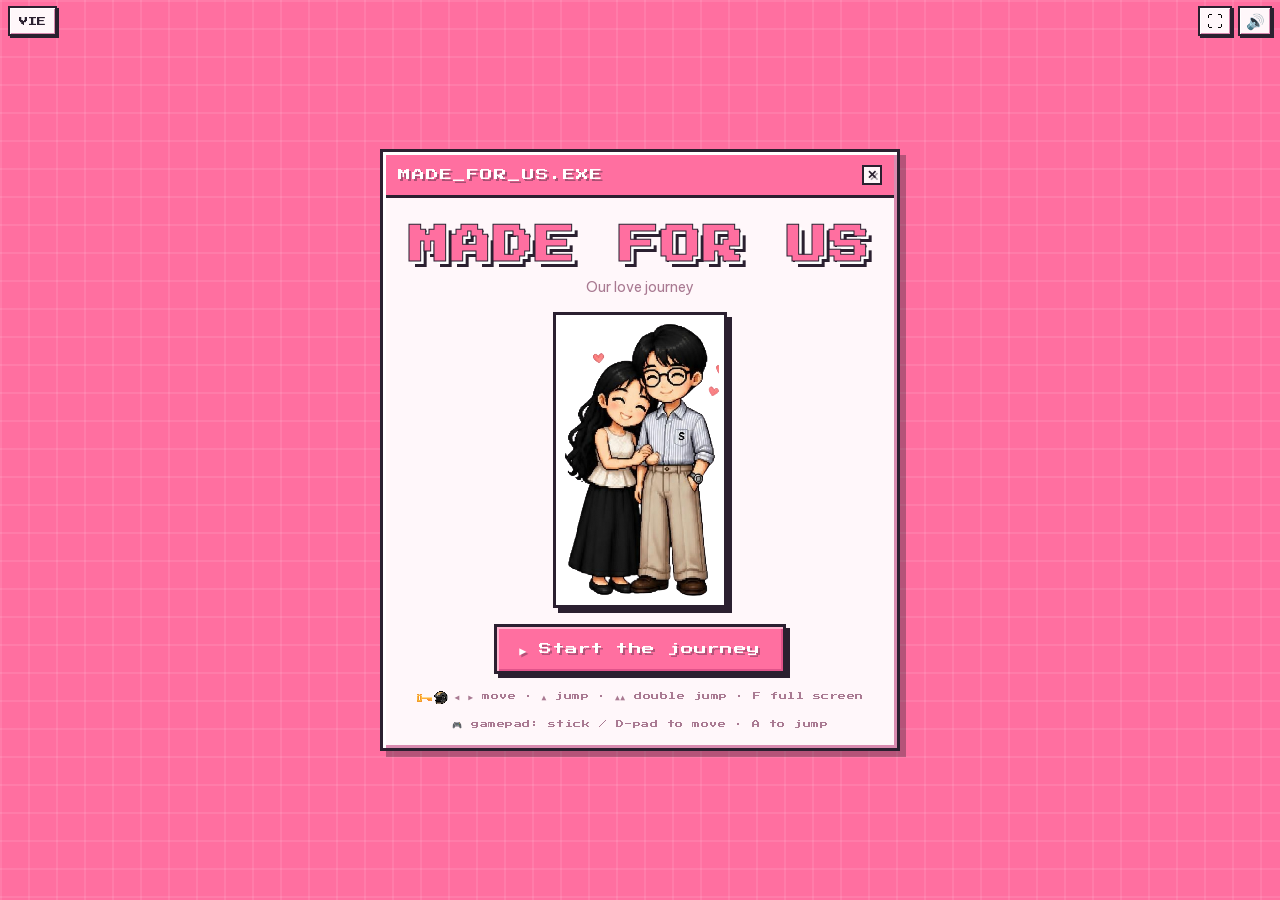
<file: index.html>
<!doctype html>
<html lang="en" translate="no">
<head>
<meta charset="UTF-8">
<!-- game tự có bản tiếng Việt (js/i18n.js): tắt tự dịch của trình duyệt (dịch máy sai nghĩa, vỡ font pixel)
     và tắt chế độ tự làm tối (Chrome/Samsung tự đảo màu làm cửa sổ hồng thành đen) -->
<meta name="google" content="notranslate">
<meta name="color-scheme" content="only light">
<!-- extension Dark Reader (Chrome/Edge/Firefox) cũng hay tự đảo màu trang: khoá lại -->
<meta name="darkreader-lock">
<meta name="viewport" content="width=device-width, initial-scale=1, maximum-scale=1, user-scalable=no, viewport-fit=cover">
<meta name="apple-mobile-web-app-capable" content="yes">
<meta name="mobile-web-app-capable" content="yes">
<meta name="apple-mobile-web-app-status-bar-style" content="black-translucent">
<meta name="apple-mobile-web-app-title" content="Made For Us">
<meta name="theme-color" content="#ff6fa0">
<title>Made For Us</title>
<meta name="description" content="Game pixel-art kỷ niệm cho hai người: đi qua từng cột mốc, mở lá thư và đoạn video của riêng bạn.">

<!-- Ảnh hiện khi gửi link (Zalo, Messenger, Facebook, iMessage…).
     og:image phải là đường dẫn tuyệt đối; đổi tên miền ở đây nếu chuyển chỗ đặt. -->
<meta property="og:type" content="website">
<meta property="og:site_name" content="Made For Us">
<meta property="og:title" content="Made For Us — Our love journey">
<meta property="og:description" content="Game pixel-art kỷ niệm cho hai người: đi qua từng cột mốc, mở lá thư và đoạn video của riêng bạn.">
<meta property="og:url" content="https://klinaluu.github.io/thaobe/">
<meta property="og:image" content="https://klinaluu.github.io/thaobe/assets/preview.png">
<meta property="og:image:type" content="image/png">
<meta property="og:image:width" content="1200">
<meta property="og:image:height" content="630">
<meta property="og:image:alt" content="Cửa sổ pixel MADE FOR US kèm logo trái tim">
<meta name="twitter:card" content="summary_large_image">
<meta name="twitter:title" content="Made For Us — Our love journey">
<meta name="twitter:description" content="Game pixel-art kỷ niệm cho hai người: đi qua từng cột mốc, mở lá thư và đoạn video của riêng bạn.">
<meta name="twitter:image" content="https://klinaluu.github.io/thaobe/assets/preview.png">

<link rel="icon" type="image/svg+xml" href="assets/brand/favicon.svg">
<link rel="icon" type="image/png" sizes="16x16" href="assets/brand/favicon-16.png">
<link rel="icon" type="image/png" sizes="32x32" href="assets/brand/favicon-32.png">
<link rel="icon" type="image/png" sizes="48x48" href="assets/brand/favicon-48.png">
<link rel="apple-touch-icon" sizes="180x180" href="assets/brand/apple-touch-icon-180.png">
<link rel="manifest" href="manifest.webmanifest">
<link rel="stylesheet" href="css/style.css">
</head>
<body class="on-title-screen">
<div id="app">

  <!-- ============ TITLE ============ -->
  <section id="screen-title" class="screen active pink-bg">
    <div class="win title-win">
      <div class="win-bar"><span id="title-window-name">MADE_FOR_US.EXE</span><i class="win-x">✕</i></div>
      <div class="win-body title-card">
        <h1 id="title-heading" class="game-title">MADE FOR US</h1>
        <p id="title-subtitle" class="game-subtitle">Our love journey</p>
        <div id="title-photo-frame" class="title-hero frame">(insert pictures here)</div>
        <button id="btn-start" class="pixel-btn primary" data-i18n="start">▶ Start the journey</button>
        <div class="title-tip kb-only"><img class="tip-icon" src="assets/characters/Item-Key-Helmet-01.png" alt=""><span data-i18n="tipKeyboard">◀ ▶ move · ▲ jump · ▲▲ double jump · F full screen</span></div>
        <div class="title-tip kb-only" data-i18n="tipGamepad">🎮 gamepad: stick / D-pad to move · A to jump</div>
        <div id="title-rotate-tip" class="title-tip tip-plain touch-only">⟳ Hold your device sideways to play</div>
        <button id="title-install-tip" class="title-tip tip-link touch-only" data-i18n="tipInstall">+ Add to Home Screen — play full screen</button>
      </div>
    </div>
  </section>

  <!-- ============ GAME ============ -->
  <section id="screen-level" class="screen">
    <div class="canvas-wrap">
      <canvas id="game-canvas" width="960" height="360"></canvas>
    </div>
    <div class="level-top-ui">
      <header class="hud">
        <div id="hud-hearts" class="hud-hearts"></div>
        <div id="hud-items" class="hud-items"></div>
        <div id="hud-milestone" class="hud-milestone hidden"></div>
        <div id="hud-stats" class="hud-stats"><span id="hud-score">00000</span><span id="hud-time">0:00</span></div>
        <img id="hud-portrait" class="hud-portrait hidden" src="assets/characters/Portrait-Woman-01.png" alt="">
        <img id="hud-bar" class="hud-bar" src="assets/ui/Bar-0.png" alt="">
      </header>
    </div>
    <div id="hud-hint" class="hud-hint hidden"></div>
    <div id="bubble-man" class="speech-bubble hidden"></div>
    <div class="level-bottom-ui">
      <div class="controls-hint"><span class="hint-kb" data-i18n="controlsKeyboard">◀ ▶ move · ▲ jump · ▲▲ double jump · tap to open</span><span class="hint-touch" data-i18n="controlsTouch">hold ◀ ▶ to move · tap ▲ to jump · tap ▲ twice to jump higher</span></div>
      <div class="touch-controls">
        <div class="pad-left">
          <button id="btn-left" class="touch-btn">◀</button>
          <button id="btn-right" class="touch-btn">▶</button>
        </div>
        <div class="pad-right">
          <button id="btn-jump" class="touch-btn jump">▲</button>
        </div>
      </div>
    </div>
  </section>

  <!-- ============ MEET (stars) ============ -->
  <section id="screen-meet" class="screen night">
    <div class="stars-layer"></div>
    <div class="shooting a"></div>
    <div class="shooting b"></div>
    <div class="shooting c"></div>
    <div class="meet-content">
      <img class="meet-couple" src="assets/characters/Couple-Pose-Happy-01.png" alt="">
      <p id="meet-text" class="meet-text"></p>
      <div id="meet-stats" class="meet-stats"></div>
      <button id="btn-meet-continue" class="pixel-btn primary" data-i18n="continue">Continue ▸</button>
    </div>
  </section>

  <!-- ============ UNLOCK ============ -->
  <section id="screen-unlock" class="screen night">
    <div class="stars-layer"></div>
    <div class="unlock-content">
      <div class="padlock">
        <div class="shackle"></div>
        <div class="lock-body"><div class="keyhole"></div></div>
      </div>
      <div class="unlock-title" data-i18n="levelUnlocked">Level Unlocked</div>
      <button id="btn-unlock-continue" class="pixel-btn primary" data-i18n="continue">Continue ▸</button>
    </div>
  </section>

  <!-- ============ ENDING ============ -->
  <section id="screen-ending" class="screen pink-bg">
    <div class="win ending-win">
      <div class="win-bar"><span data-i18n="endingTitle">Completed</span><i class="win-x">✕</i></div>
      <div class="win-body ending-content">
        <img class="ending-couple" src="assets/characters/Scene-Terrace-Bike-Iso-01.png" alt="">
        <div class="ending-row">
          <button id="btn-ending-letter" class="pixel-btn primary" data-i18n="endingLetter">💌 Love letter</button>
          <button id="btn-ending-video" class="pixel-btn primary" data-i18n="endingVideo">🎬 Little movie</button>
        </div>
        <div class="ending-sub" data-i18n="endingSub">— or ride it again —</div>
        <button id="btn-play-again" class="pixel-btn" data-i18n="playAgain">▶ Play again</button>
      </div>
    </div>
  </section>

</div>

<button id="btn-lang" class="sound-btn lang-btn" aria-label="Chuyển sang tiếng Việt">VIE</button>
<button id="btn-fullscreen" class="sound-btn fs-btn" aria-label="Full screen">⛶</button>
<button id="btn-sound" class="sound-btn" aria-label="Sound on">🔊</button>

<!-- nhắc xoay ngang khi cầm điện thoại / máy tính bảng dọc (trừ màn mở đầu) -->
<div id="rotate-overlay">
  <div class="win small">
    <div class="win-bar dark"><span>ROTATE_DEVICE</span><i class="win-x">✕</i></div>
    <div class="win-body">
      <div class="rotate-icon">⟳</div>
      <div id="rotate-title" class="box-title">Please rotate to landscape</div>
      <div id="rotate-text" class="box-text">This journey is best enjoyed sideways.</div>
    </div>
  </div>
</div>

<!-- ============ MODALS (cửa sổ retro) ============ -->
<div id="modal-gameover" class="modal hidden">
  <div class="win small">
    <div class="win-bar danger"><span>GAME_OVER</span><i class="win-x">✕</i></div>
    <div class="win-body">
      <div class="box-title" data-i18n="gameOverTitle">Out of hearts!</div>
      <div class="box-text" data-i18n="gameOverText">The gifts you found are safe. Try that stretch again.</div>
      <button id="btn-retry" class="pixel-btn primary" data-i18n="tryAgain">↻ Try again</button>
    </div>
  </div>
</div>

<div id="modal-system" class="modal hidden">
  <div class="win system">
    <div class="win-bar dark"><span>⚠ SYSTEM MESSAGE</span><i class="win-x">✕</i></div>
    <div class="win-body">
      <div id="system-text" class="system-text"></div>
      <div id="system-reply" class="system-reply"></div>
      <div class="system-buttons">
        <button id="btn-sys-maybe" class="pixel-btn" data-i18n="sysMaybe">Maybe</button>
        <button id="btn-sys-yes" class="pixel-btn primary" data-i18n="sysYes">Definitely!</button>
        <button id="btn-sys-stop" class="pixel-btn" data-i18n="sysStop">Stop!</button>
      </div>
    </div>
  </div>
</div>

<div id="modal-envelope" class="modal hidden">
  <div class="win envelope-win">
    <div class="win-bar"><span>INCOMING_MAIL</span><i class="win-x">✕</i></div>
    <div class="win-body">
      <div class="envelope">
        <div class="envelope-flap"></div>
        <div class="envelope-stamp" data-i18n="stampConfidential">CONFIDENTIAL</div>
        <div id="envelope-label" class="envelope-label"></div>
      </div>
      <button id="btn-open-letter" class="pixel-btn primary" data-i18n="readLetter">Read ➜</button>
    </div>
  </div>
</div>

<div id="modal-letter" class="modal hidden">
  <div class="win letter-win">
    <div class="win-bar"><span id="letter-window-name">Your love letter</span><button id="letter-close" class="win-x btn hidden">✕</button></div>
    <div class="win-body letter-body">
      <img class="letter-scene" src="assets/characters/Scene-Terrace-Sitting-Iso-01.png" alt="">
      <pre id="letter-text" class="letter-text"></pre>
      <button id="btn-watch-video" class="pixel-btn primary" data-i18n="continueJourney">Continue the journey ▸</button>
    </div>
  </div>
</div>

<div id="modal-video" class="modal hidden">
  <div class="win video-win">
    <div class="win-bar dark"><span>LITTLE_MOVIE.MP4</span><i class="win-x">✕</i></div>
    <div class="win-body video-body">
      <video id="video-player" controls playsinline preload="metadata"></video>
      <div id="video-missing" class="box-text hidden">Wait for your video 🎬</div>
      <button id="btn-video-done" class="pixel-btn primary" data-i18n="continue">Continue ▸</button>
    </div>
  </div>
</div>

<script type="module" src="js/main.js"></script>
</body>
</html>
</file>
<file: css/style.css>
@charset "UTF-8";
/* Font đóng gói cục bộ trong assets/fonts/ (không dùng @import Google Fonts nữa):
   - Chạy được offline (bản zip mở qua file://, không có mạng)
   - Không bị "nhảy font": mỗi family/weight có 2 file (latin + vietnamese), thay vì
     trước đây Google Fonts chỉ tải file vietnamese khi trình duyệt gặp ký tự có dấu —
     main.js gọi document.fonts.load() cho Waterfall lúc mở game để cả 2 file kịp tải
     xong (cùng server, cùng lúc) trước khi khách mở lá thư. */
@font-face {
  font-family: "Be Vietnam Pro";
  font-style: normal;
  font-weight: 400;
  font-display: swap;
  src: url("../assets/fonts/bevietnampro-400-latin.woff2") format("woff2");
  unicode-range: U+0000-00FF, U+0131, U+0152-0153, U+02BB-02BC, U+02C6, U+02DA, U+02DC, U+2000-206F, U+20AC, U+2122, U+2191, U+2193, U+2212, U+2215, U+FEFF, U+FFFD;
}
@font-face {
  font-family: "Be Vietnam Pro";
  font-style: normal;
  font-weight: 400;
  font-display: swap;
  src: url("../assets/fonts/bevietnampro-400-vietnamese.woff2") format("woff2");
  unicode-range: U+0102-0103, U+0110-0111, U+0128-0129, U+0168-0169, U+01A0-01A1, U+01AF-01B0, U+0300-0301, U+0303-0304, U+0308-0309, U+0323, U+0329, U+1EA0-1EF9, U+20AB;
}
@font-face {
  font-family: "Be Vietnam Pro";
  font-style: normal;
  font-weight: 500;
  font-display: swap;
  src: url("../assets/fonts/bevietnampro-500-latin.woff2") format("woff2");
  unicode-range: U+0000-00FF, U+0131, U+0152-0153, U+02BB-02BC, U+02C6, U+02DA, U+02DC, U+2000-206F, U+20AC, U+2122, U+2191, U+2193, U+2212, U+2215, U+FEFF, U+FFFD;
}
@font-face {
  font-family: "Be Vietnam Pro";
  font-style: normal;
  font-weight: 500;
  font-display: swap;
  src: url("../assets/fonts/bevietnampro-500-vietnamese.woff2") format("woff2");
  unicode-range: U+0102-0103, U+0110-0111, U+0128-0129, U+0168-0169, U+01A0-01A1, U+01AF-01B0, U+0300-0301, U+0303-0304, U+0308-0309, U+0323, U+0329, U+1EA0-1EF9, U+20AB;
}
@font-face {
  font-family: "Be Vietnam Pro";
  font-style: normal;
  font-weight: 600;
  font-display: swap;
  src: url("../assets/fonts/bevietnampro-600-latin.woff2") format("woff2");
  unicode-range: U+0000-00FF, U+0131, U+0152-0153, U+02BB-02BC, U+02C6, U+02DA, U+02DC, U+2000-206F, U+20AC, U+2122, U+2191, U+2193, U+2212, U+2215, U+FEFF, U+FFFD;
}
@font-face {
  font-family: "Be Vietnam Pro";
  font-style: normal;
  font-weight: 600;
  font-display: swap;
  src: url("../assets/fonts/bevietnampro-600-vietnamese.woff2") format("woff2");
  unicode-range: U+0102-0103, U+0110-0111, U+0128-0129, U+0168-0169, U+01A0-01A1, U+01AF-01B0, U+0300-0301, U+0303-0304, U+0308-0309, U+0323, U+0329, U+1EA0-1EF9, U+20AB;
}
@font-face {
  font-family: "Be Vietnam Pro";
  font-style: normal;
  font-weight: 700;
  font-display: swap;
  src: url("../assets/fonts/bevietnampro-700-latin.woff2") format("woff2");
  unicode-range: U+0000-00FF, U+0131, U+0152-0153, U+02BB-02BC, U+02C6, U+02DA, U+02DC, U+2000-206F, U+20AC, U+2122, U+2191, U+2193, U+2212, U+2215, U+FEFF, U+FFFD;
}
@font-face {
  font-family: "Be Vietnam Pro";
  font-style: normal;
  font-weight: 700;
  font-display: swap;
  src: url("../assets/fonts/bevietnampro-700-vietnamese.woff2") format("woff2");
  unicode-range: U+0102-0103, U+0110-0111, U+0128-0129, U+0168-0169, U+01A0-01A1, U+01AF-01B0, U+0300-0301, U+0303-0304, U+0308-0309, U+0323, U+0329, U+1EA0-1EF9, U+20AB;
}
@font-face {
  font-family: "Be Vietnam Pro";
  font-style: normal;
  font-weight: 800;
  font-display: swap;
  src: url("../assets/fonts/bevietnampro-800-latin.woff2") format("woff2");
  unicode-range: U+0000-00FF, U+0131, U+0152-0153, U+02BB-02BC, U+02C6, U+02DA, U+02DC, U+2000-206F, U+20AC, U+2122, U+2191, U+2193, U+2212, U+2215, U+FEFF, U+FFFD;
}
@font-face {
  font-family: "Be Vietnam Pro";
  font-style: normal;
  font-weight: 800;
  font-display: swap;
  src: url("../assets/fonts/bevietnampro-800-vietnamese.woff2") format("woff2");
  unicode-range: U+0102-0103, U+0110-0111, U+0128-0129, U+0168-0169, U+01A0-01A1, U+01AF-01B0, U+0300-0301, U+0303-0304, U+0308-0309, U+0323, U+0329, U+1EA0-1EF9, U+20AB;
}
@font-face {
  /* chỉ dùng cho chữ ASCII (giao diện game) nên chỉ cần subset latin */
  font-family: "Press Start 2P";
  font-style: normal;
  font-weight: 400;
  font-display: swap;
  src: url("../assets/fonts/pressstart2p-400-latin.woff2") format("woff2");
  unicode-range: U+0000-00FF, U+0131, U+0152-0153, U+02BB-02BC, U+02C6, U+02DA, U+02DC, U+2000-206F, U+20AC, U+2122, U+2191, U+2193, U+2212, U+2215, U+FEFF, U+FFFD;
}
/* VT323: font pixel CÓ dấu tiếng Việt, thay Press Start 2P ở bản tiếng Việt (html[lang="vi"])
   và ở câu có dấu do khách viết (.vn-text). size-adjust phóng cho chữ hoa cao bằng Press Start 2P
   (VT323 0.56em, Press Start 2P 0.875em) nên mọi font-size cũ trong file giữ nguyên được. */
@font-face {
  font-family: "VT323 Title";
  font-style: normal;
  font-weight: 400;
  font-display: swap;
  size-adjust: 160%;
  src: url("../assets/fonts/vt323-400-latin.woff2") format("woff2");
  unicode-range: U+0000-00FF, U+0131, U+0152-0153, U+02BB-02BC, U+02C6, U+02DA, U+02DC, U+2000-206F, U+20AC, U+2122, U+2191, U+2193, U+2212, U+2215, U+FEFF, U+FFFD;
}
@font-face {
  font-family: "VT323 Title";
  font-style: normal;
  font-weight: 400;
  font-display: swap;
  size-adjust: 160%;
  src: url("../assets/fonts/vt323-400-vietnamese.woff2") format("woff2");
  unicode-range: U+0102-0103, U+0110-0111, U+0128-0129, U+0168-0169, U+01A0-01A1, U+01AF-01B0, U+0300-0301, U+0303-0304, U+0308-0309, U+0323, U+0329, U+1EA0-1EF9, U+20AB;
}
@font-face {
  font-family: "Waterfall";
  font-style: normal;
  font-weight: 400;
  font-display: swap;
  src: url("../assets/fonts/waterfall-400-latin.woff2") format("woff2");
  unicode-range: U+0000-00FF, U+0131, U+0152-0153, U+02BB-02BC, U+02C6, U+02DA, U+02DC, U+2000-206F, U+20AC, U+2122, U+2191, U+2193, U+2212, U+2215, U+FEFF, U+FFFD;
}
@font-face {
  font-family: "Waterfall";
  font-style: normal;
  font-weight: 400;
  font-display: swap;
  src: url("../assets/fonts/waterfall-400-vietnamese.woff2") format("woff2");
  unicode-range: U+0102-0103, U+0110-0111, U+0128-0129, U+0168-0169, U+01A0-01A1, U+01AF-01B0, U+0300-0301, U+0303-0304, U+0308-0309, U+0323, U+0329, U+1EA0-1EF9, U+20AB;
}

/* ============================================================
   MADE FOR US — hệ UI "cửa sổ retro" (theo mẫu UI-CoupleData-Panel):
   viền đen 3px, bevel sáng/tối, thanh tiêu đề pixel, nút vuông có bóng cứng.
   ============================================================ */
:root {
  --bg: #fff3f6;
  --ink: #2b2030;
  --ink-soft: #6b3f52;
  --ink-dim: #a97a92;
  --paper: #fff7fa;
  --paper-2: #ffe4ee;
  --bevel-hi: #ffffff;
  --bevel-lo: #d98bb0;
  --accent: #ff6fa0;
  --accent-deep: #e0538a;
  --gold: #f2c94c;
  --good: #45b57c;
  --bad: #e8615f;
  --night1: #1b1638;
  --night2: #4a2b5e;
  /* Press Start 2P không có chữ có dấu tiếng Việt → bản tiếng Việt đổi --font-title sang VT323.
     --font-brand: chữ thương hiệu / tên cửa sổ kiểu file (MADE_FOR_US.EXE…) giữ Press Start 2P ở cả
     hai bản; nếu chữ đó có dấu thì main.js gắn .vn-text để cả câu chuyển sang VT323. */
  --font-vn: "VT323 Title", "Be Vietnam Pro", monospace;
  --font-title: "Press Start 2P", "Be Vietnam Pro", monospace;
  --font-brand: "Press Start 2P", "VT323 Title", monospace;
  --font-body: "Be Vietnam Pro", -apple-system, BlinkMacSystemFont, sans-serif;
  /* game chỉ thiết kế giao diện sáng: không cho Chrome / Samsung Internet tự đảo màu tối */
  color-scheme: only light;
}
html[lang="vi"] { --font-title: var(--font-vn); }
/* Máy để giao diện tối: vẫn giữ nguyên bảng màu sáng. Khai báo rõ nhánh dark để các trình
   duyệt tự làm tối (Samsung Internet, Opera…) thấy trang đã tự lo chế độ tối và không đảo màu. */
@media (prefers-color-scheme: dark) {
  :root { color-scheme: only light; }
  html, body { background: var(--bg); color: var(--ink-soft); }
}

* { box-sizing: border-box; }
html, body {
  margin: 0;
  padding: 0;
  width: 100%;
  height: 100%;
  background: var(--bg);
  color: var(--ink-soft);
  font-family: var(--font-body);
  overflow: hidden;
  overscroll-behavior: none;
  -webkit-user-select: none;
  user-select: none;
  -webkit-touch-callout: none;
  -webkit-tap-highlight-color: transparent;
}
#screen-level { touch-action: none; }
.letter-text { -webkit-user-select: text; user-select: text; }
.hint-touch, .touch-only { display: none; }
img { image-rendering: pixelated; image-rendering: crisp-edges; }
button { font-family: var(--font-body); cursor: pointer; }
.hidden { display: none !important; }

#app { position: relative; width: 100%; height: 100%; }
.screen {
  display: none;
  position: relative;
  width: 100%;
  height: 100%;
  flex-direction: column;
  align-items: center;
  justify-content: center;
  overflow-y: auto;
}
.screen.active { display: flex; }

/* ---------------- CỬA SỔ RETRO ---------------- */
.win {
  position: relative;
  width: 100%;
  max-width: 460px;
  background: var(--paper);
  border: 3px solid var(--ink);
  box-shadow:
    inset 3px 3px 0 var(--bevel-hi),
    inset -3px -3px 0 var(--bevel-lo),
    6px 6px 0 rgba(43, 32, 48, 0.35);
  animation: pop-in 0.22s ease-out;
}
@keyframes pop-in { from { transform: scale(0.85); opacity: 0; } to { transform: scale(1); opacity: 1; } }
.win-bar {
  display: flex;
  align-items: center;
  justify-content: space-between;
  gap: 8px;
  margin: 3px 3px 0;
  padding: 8px 10px;
  background: var(--accent);
  color: #fff;
  font-family: var(--font-brand);
  font-size: 10px;
  letter-spacing: 1px;
  border-bottom: 3px solid var(--ink);
  text-shadow: 2px 2px 0 rgba(43, 32, 48, 0.4);
}
.win-bar.dark { background: #3b2a5a; }
.win-bar.danger { background: var(--bad); }
.win-x {
  font-style: normal;
  width: 20px;
  height: 20px;
  display: inline-flex;
  align-items: center;
  justify-content: center;
  background: var(--paper);
  color: var(--ink);
  border: 2px solid var(--ink);
  font-family: var(--font-body);
  font-weight: 800;
  font-size: 12px;
  flex: 0 0 auto;
}
.win-x.btn { cursor: pointer; padding: 0; }
.win-x.btn:active { transform: translate(1px, 1px); }
.win-body { padding: 20px 22px 22px; text-align: center; }
.win.small { max-width: 340px; }

/* ---------------- NÚT ---------------- */
.pixel-btn {
  font-family: var(--font-title);
  font-size: 11px;
  letter-spacing: 0.5px;
  line-height: 1.4;
  padding: 12px 18px;
  background: var(--paper);
  color: var(--ink);
  border: 3px solid var(--ink);
  border-radius: 0;
  box-shadow: inset 2px 2px 0 var(--bevel-hi), inset -2px -2px 0 var(--bevel-lo), 4px 4px 0 var(--ink);
  transition: transform 0.06s ease, box-shadow 0.06s ease;
}
.pixel-btn:active { transform: translate(3px, 3px); box-shadow: inset 2px 2px 0 var(--bevel-hi), inset -2px -2px 0 var(--bevel-lo), 1px 1px 0 var(--ink); }
.pixel-btn.primary { background: var(--accent); color: #fff; text-shadow: 2px 2px 0 rgba(43,32,48,0.35); box-shadow: inset 2px 2px 0 #ffb6cf, inset -2px -2px 0 var(--accent-deep), 4px 4px 0 var(--ink); }
.pixel-btn.primary:active { box-shadow: inset 2px 2px 0 #ffb6cf, inset -2px -2px 0 var(--accent-deep), 1px 1px 0 var(--ink); }
.pixel-btn:disabled { opacity: 0.6; cursor: wait; }

/* ---------------- TITLE / ENDING ---------------- */
#screen-title, #screen-ending { padding: 20px; overflow-y: auto; }
.tip-icon { height: 18px; vertical-align: middle; margin-right: 6px; }
.title-win, .ending-win { max-width: 420px; }
.title-card { padding: 22px 22px 18px; }
.game-title {
  font-family: var(--font-brand);
  font-size: clamp(22px, 5.6vw, 34px);
  color: var(--accent);
  text-shadow: 3px 3px 0 #fff, 6px 6px 0 var(--ink);
  -webkit-text-stroke: 1px var(--ink);
  margin: 6px 0 12px;
  letter-spacing: 2px;
}
.game-subtitle { color: var(--ink-dim); margin: 0 0 16px; font-size: 14px; }
.title-hero { width: 170px; filter: drop-shadow(4px 4px 0 rgba(43,32,48,0.25)); margin-bottom: 18px; }
.title-tip.tip-plain { font-family: var(--font-body); font-size: 12px; letter-spacing: 0; }
.title-tip { margin-top: 14px; font-family: var(--font-title); font-size: 8px; color: var(--ink-dim); letter-spacing: 0.5px; }

.ending-win { max-width: 480px; }
.ending-content { padding: 18px 22px 22px; }
.ending-couple { display: block; width: min(300px, 70vw); margin: 0 auto 10px; filter: drop-shadow(4px 4px 0 rgba(43,32,48,0.25)); }
.ending-sub { color: var(--ink-dim); font-size: 12px; margin: 12px 0 8px; }
.ending-row { display: flex; gap: 10px; flex-wrap: wrap; justify-content: center; }

/* ---------------- GAME (full màn hình) ---------------- */
#screen-level { background: #000; overflow: hidden; }
.canvas-wrap { position: absolute; inset: 0; }
#game-canvas { width: 100%; height: 100%; display: block; object-fit: cover; image-rendering: pixelated; background: #000; }

.level-top-ui { position: absolute; top: 0; left: 0; right: 0; z-index: 5; }
.hud {
  display: flex;
  align-items: center;
  gap: 14px;
  padding: 7px 12px;
  padding-top: max(7px, env(safe-area-inset-top));
  /* nằm ngang trên iPhone: tai thỏ nằm bên trái → đẩy tim vào trong */
  padding-left: max(12px, env(safe-area-inset-left));
  padding-right: max(92px, calc(env(safe-area-inset-right) + 92px));
  background: rgba(255, 247, 250, 0.9);
  border-bottom: 3px solid var(--ink);
  box-shadow: inset 0 -3px 0 var(--bevel-lo), inset 0 3px 0 var(--bevel-hi);
}
.hud-hearts { display: flex; gap: 3px; flex: 0 0 auto; }
.hud-hearts img { width: 28px; height: 22px; }
.hud-items { display: flex; gap: 6px; flex: 1; justify-content: center; }
.hud-slot {
  width: 34px;
  height: 34px;
  background: var(--paper-2);
  border: 2px solid var(--ink);
  box-shadow: inset 2px 2px 0 rgba(43,32,48,0.15);
  display: flex;
  align-items: center;
  justify-content: center;
  opacity: 0.55;
  filter: grayscale(1);
  transition: transform 0.25s ease, opacity 0.25s ease, filter 0.25s ease;
}
.hud-slot img { width: 24px; height: 24px; object-fit: contain; }
.hud-slot .lip { width: 8px; height: 22px; background: linear-gradient(180deg, #e0538a 0 45%, #3a2a3d 45%); }
.hud-slot.got { opacity: 1; filter: none; background: #fff; box-shadow: inset 2px 2px 0 var(--bevel-hi), inset -2px -2px 0 var(--bevel-lo), 0 0 0 2px var(--accent); transform: scale(1.1); }
.hud-milestone { flex: 1; text-align: center; font-family: var(--font-body); font-weight: 600; font-size: 12px; color: var(--ink); white-space: nowrap; overflow: hidden; text-overflow: ellipsis; letter-spacing: 0.5px; }
.hud-milestone b { color: var(--accent-deep); margin-right: 10px; font-family: var(--font-title); font-size: 9px; }
.hud-portrait { width: 34px; height: 31px; border: 2px solid var(--ink); background: #cfd8e3; flex: 0 0 auto; object-fit: cover; }
.hud-bar { height: 22px; width: auto; flex: 0 0 auto; }

.hud-hint {
  position: absolute;
  left: 50%;
  top: 72px;
  transform: translateX(-50%);
  z-index: 6;
  background: var(--ink);
  color: #fff;
  font-family: var(--font-title);
  font-size: 9px;
  padding: 10px 14px;
  border: 3px solid #fff;
  box-shadow: 4px 4px 0 rgba(43,32,48,0.4);
  white-space: nowrap;
  animation: pop-in 0.2s ease-out;
}

.speech-bubble {
  position: absolute;
  left: 50%;
  top: 42%;
  transform: translate(-50%, -100%);
  z-index: 6;
  background: #fff;
  color: var(--ink);
  border: 3px solid var(--ink);
  box-shadow: 4px 4px 0 rgba(43,32,48,0.3);
  padding: 10px 14px;
  font-family: var(--font-title);
  font-size: 10px;
  white-space: nowrap;
  animation: pop 0.25s ease-out;
}
.speech-bubble::after {
  content: "";
  position: absolute;
  left: 28%;
  bottom: -14px;
  border: 7px solid transparent;
  border-top-color: var(--ink);
}
@keyframes pop { from { transform: translate(-50%, -100%) scale(0.6); opacity: 0; } to { transform: translate(-50%, -100%) scale(1); opacity: 1; } }

.level-bottom-ui {
  position: absolute;
  left: 0;
  right: 0;
  bottom: 0;
  z-index: 5;
  display: flex;
  flex-direction: column;
  align-items: center;
  padding-bottom: env(safe-area-inset-bottom);
}
.controls-hint {
  text-align: center;
  color: #fff;
  font-family: var(--font-title);
  font-size: 8px;
  padding: 6px 10px;
  background: rgba(43, 32, 48, 0.6);
  border: 2px solid rgba(255,255,255,0.35);
  margin-bottom: 8px;
}
/* bố cục tay cầm quen thuộc của game điện thoại: ◀ ▶ bên TRÁI (ngón cái trái), ▲ nhảy bên PHẢI */
.touch-controls {
  display: flex;
  flex-direction: row;
  justify-content: space-between;
  align-items: flex-end;
  width: 100%;
  padding: 0 max(16px, env(safe-area-inset-left)) max(14px, env(safe-area-inset-bottom)) max(16px, env(safe-area-inset-right));
}
.pad-left, .pad-right { display: flex; gap: 12px; }
.controls-hint { position: absolute; bottom: 88px; left: 50%; transform: translateX(-50%); margin: 0; white-space: nowrap; }
.touch-btn {
  width: 52px;
  height: 52px;
  /* bán trong suốt: vẫn thấy nhân vật và cảnh phía sau nút */
  background: rgba(255, 247, 250, 0.45);
  border: 3px solid rgba(43, 32, 48, 0.55);
  box-shadow: 2px 2px 0 rgba(43, 32, 48, 0.22);
  color: rgba(43, 32, 48, 0.75);
  font-size: 20px;
  touch-action: manipulation;
  user-select: none;
}
.touch-btn:active { background: var(--accent); color: #fff; border-color: var(--ink); transform: translate(2px, 2px); box-shadow: 1px 1px 0 rgba(43,32,48,0.45); }
.touch-btn.jump { width: 68px; height: 68px; font-size: 24px; background: rgba(255, 143, 184, 0.5); color: rgba(255, 255, 255, 0.95); }
.touch-btn.jump:active { background: var(--accent-deep); }

/* ---------------- BẦU TRỜI SAO (gặp nhau, mở khoá, nền title) ---------------- */
.screen.night {
  background: linear-gradient(180deg, var(--night1) 0%, var(--night2) 100%);
  color: #fff;
  overflow: hidden;
}
.stars-layer {
  position: absolute;
  inset: 0;
  pointer-events: none;
  background-image:
    radial-gradient(2px 2px at 12% 18%, #fff 60%, transparent 62%),
    radial-gradient(2px 2px at 28% 62%, #fff 60%, transparent 62%),
    radial-gradient(3px 3px at 41% 30%, #fff 60%, transparent 62%),
    radial-gradient(2px 2px at 57% 12%, #fff 60%, transparent 62%),
    radial-gradient(2px 2px at 66% 48%, #fff 60%, transparent 62%),
    radial-gradient(3px 3px at 78% 26%, #fff 60%, transparent 62%),
    radial-gradient(2px 2px at 88% 70%, #fff 60%, transparent 62%),
    radial-gradient(2px 2px at 20% 84%, #fff 60%, transparent 62%),
    radial-gradient(2px 2px at 50% 76%, #fff 60%, transparent 62%),
    radial-gradient(3px 3px at 93% 40%, #fff 60%, transparent 62%),
    radial-gradient(2px 2px at 8% 50%, #fff 60%, transparent 62%),
    radial-gradient(2px 2px at 36% 6%, #fff 60%, transparent 62%),
    radial-gradient(2px 2px at 72% 88%, #fff 60%, transparent 62%);
  animation: twinkle 3s ease-in-out infinite alternate;
}
@keyframes twinkle { from { opacity: 0.55; } to { opacity: 1; } }
.shooting {
  position: absolute;
  width: 220px;
  height: 3px;
  background: linear-gradient(90deg, rgba(255,255,255,0) 0%, #fff 100%);
  transform: rotate(-32deg);
  opacity: 0;
  animation: shoot 5s linear infinite;
  filter: drop-shadow(0 0 6px #fff);
}
.shooting.a { top: 12%; left: 70%; animation-delay: 0.4s; }
.shooting.b { top: 30%; left: 85%; animation-delay: 2.1s; }
.shooting.c { top: 6%; left: 40%; animation-delay: 3.6s; }
@keyframes shoot {
  0% { transform: translate(0, 0) rotate(-32deg); opacity: 0; }
  4% { opacity: 1; }
  18% { transform: translate(-420px, 260px) rotate(-32deg); opacity: 0; }
  100% { transform: translate(-420px, 260px) rotate(-32deg); opacity: 0; }
}
.meet-content, .unlock-content { position: relative; z-index: 1; text-align: center; padding: 24px; max-width: 560px; }
.meet-couple { width: min(220px, 48vw); filter: drop-shadow(0 12px 22px rgba(0,0,0,0.45)); margin-bottom: 14px; animation: rise 0.9s ease-out; }
@keyframes rise { from { transform: translateY(30px); opacity: 0; } to { transform: translateY(0); opacity: 1; } }
.meet-text {
  font-family: var(--font-title);
  font-size: clamp(11px, 2.6vw, 16px);
  line-height: 1.9;
  color: #fff;
  text-shadow: 0 0 14px rgba(255, 182, 207, 0.8), 3px 3px 0 rgba(0,0,0,0.5);
  margin: 0 0 24px;
  animation: rise 1.2s ease-out;
}
.screen.night .pixel-btn { box-shadow: inset 2px 2px 0 #ffb6cf, inset -2px -2px 0 var(--accent-deep), 4px 4px 0 rgba(0,0,0,0.6); }

.padlock { width: 110px; height: 130px; margin: 0 auto 22px; position: relative; }
.shackle {
  position: absolute;
  left: 25px;
  top: 0;
  width: 60px;
  height: 64px;
  border: 12px solid var(--gold);
  border-bottom: none;
  border-radius: 40px 40px 0 0;
  transform-origin: 12px 100%;
  animation: unlock 1.1s ease-out 0.6s forwards;
}
@keyframes unlock { 0% { transform: translateY(0) rotate(0); } 50% { transform: translateY(-16px) rotate(0); } 100% { transform: translateY(-16px) rotate(-40deg); } }
.lock-body {
  position: absolute;
  left: 0;
  top: 56px;
  width: 110px;
  height: 74px;
  background: var(--accent);
  border: 4px solid var(--ink);
  box-shadow: inset 4px 4px 0 #ffb6cf, inset -4px -4px 0 var(--accent-deep), 6px 6px 0 var(--ink);
}
.keyhole { position: absolute; left: 47px; top: 20px; width: 12px; height: 12px; background: var(--ink); }
.keyhole::after { content: ""; position: absolute; left: 3px; top: 8px; width: 6px; height: 14px; background: var(--ink); }
.unlock-title {
  font-family: var(--font-title);
  font-size: clamp(16px, 4vw, 26px);
  color: #fff;
  text-shadow: 0 0 18px rgba(255, 111, 160, 0.9), 4px 4px 0 var(--ink);
  margin-bottom: 26px;
  opacity: 0;
  animation: rise 0.7s ease-out 1.5s forwards;
}
#btn-unlock-continue { opacity: 0; animation: rise 0.6s ease-out 2s forwards; }

/* ---------------- MODALS ---------------- */
.modal {
  position: fixed;
  inset: 0;
  background: rgba(30, 15, 25, 0.55);
  display: flex;
  align-items: center;
  justify-content: center;
  z-index: 50;
  padding: 16px;
}
.modal .win { max-height: 92vh; display: flex; flex-direction: column; }
.modal .win-body { overflow-y: auto; min-height: 0; }
.box-title { font-family: var(--font-title); font-size: 13px; color: var(--accent-deep); margin-bottom: 12px; }
.box-text { color: var(--ink-dim); font-size: 14px; margin-bottom: 16px; line-height: 1.5; }

.win.system { background: #1f1a2e; --bevel-hi: #4a3f66; --bevel-lo: #0f0b18; color: #e9e2f2; }
.win.system .win-body { text-align: left; }
.system-text { white-space: pre-line; font-family: "Menlo", "Consolas", monospace; font-size: 14px; line-height: 1.7; margin-bottom: 10px; }
.system-text::before { content: "> "; color: var(--gold); }
.system-reply { min-height: 22px; color: #ffb6cf; font-family: "Menlo", "Consolas", monospace; font-size: 13px; margin-bottom: 14px; }
.system-buttons { display: flex; gap: 8px; flex-wrap: wrap; }
.system-buttons .pixel-btn { flex: 1; font-size: 9px; padding: 10px 8px; }
.win.system .pixel-btn { background: #2d2542; color: #e9e2f2; box-shadow: inset 2px 2px 0 #4a3f66, inset -2px -2px 0 #0f0b18, 4px 4px 0 #000; }
.win.system .pixel-btn.primary { background: var(--accent); color: #fff; box-shadow: inset 2px 2px 0 #ffb6cf, inset -2px -2px 0 var(--accent-deep), 4px 4px 0 #000; }
.shake { animation: shake 0.4s ease; }
@keyframes shake { 0%,100% { transform: translateX(0); } 25% { transform: translateX(-8px); } 75% { transform: translateX(8px); } }

.envelope-win { max-width: 400px; }
.envelope {
  position: relative;
  width: 100%;
  aspect-ratio: 3 / 2;
  background: #fff8ea;
  border: 3px solid var(--ink);
  box-shadow: inset 3px 3px 0 #fff, inset -3px -3px 0 #d9c2a3;
  margin-bottom: 18px;
  overflow: hidden;
  display: flex;
  align-items: flex-end;
  justify-content: center;
  padding-bottom: 16px;
}
.envelope-flap {
  position: absolute;
  left: 0;
  right: 0;
  top: 0;
  height: 55%;
  background: #f3e6cf;
  clip-path: polygon(0 0, 100% 0, 50% 100%);
}
.envelope-flap::after { content: ""; position: absolute; left: 0; right: 0; top: 0; height: 100%; clip-path: polygon(0 0, 100% 0, 50% 100%); background: linear-gradient(180deg, transparent 0 calc(100% - 4px), var(--ink) calc(100% - 4px)); opacity: 0.4; }
.envelope-stamp {
  position: absolute;
  top: 12px;
  right: 14px;
  transform: rotate(12deg);
  border: 3px solid var(--bad);
  color: var(--bad);
  font-family: var(--font-title);
  font-size: 9px;
  padding: 6px 8px;
  letter-spacing: 1px;
  opacity: 0.85;
}
.envelope-label { position: relative; font-family: var(--font-title); font-size: clamp(9px, 2.2vw, 12px); color: #5c3a2a; letter-spacing: 1px; line-height: 1.7; }

.letter-win { max-width: 520px; }
.letter-body { background: #fff8ea; color: #4a3728; padding: 18px 24px 26px; }
.letter-scene { width: min(240px, 60vw); margin: 0 auto 14px; display: block; filter: drop-shadow(3px 3px 0 rgba(43,32,48,0.2)); }
/* thư viết tay: font Waterfall (có dấu tiếng Việt) trên giấy kẻ dòng */
.letter-text {
  white-space: pre-wrap;
  font-family: "Waterfall", "Segoe Print", "Bradley Hand", cursive;
  font-size: 33px;
  line-height: 36px;
  color: #3a2a1e;
  -webkit-text-stroke: 0.3px #3a2a1e;
  margin: 0 0 20px;
  padding: 0 6px;
  text-align: left;
  background-image: repeating-linear-gradient(180deg, transparent 0 35px, rgba(120, 90, 60, 0.18) 35px 36px);
  background-attachment: local;
}
.letter-text::first-line { font-size: 40px; color: var(--accent-deep); -webkit-text-stroke: 0.4px var(--accent-deep); }

.video-win { max-width: 720px; background: #1b1638; --bevel-hi: #4a3f66; --bevel-lo: #0f0b18; }
.video-body { padding: 14px; }
#video-player { width: 100%; max-height: 64vh; background: #000; margin-bottom: 14px; display: block; border: 3px solid var(--ink); }
.video-win .box-text { color: #d9cbe6; }

/* ---------------- MÀN HÌNH THẤP ---------------- */
@media (max-height: 480px) {
  .hud { padding: 4px 10px; }
  .controls-hint { display: none; }
  .touch-controls { padding-bottom: 6px; }
  .touch-btn { width: 40px; height: 40px; font-size: 15px; }
  .touch-btn.jump { width: 50px; height: 50px; font-size: 18px; }
  #screen-title, #screen-ending, .screen.night { justify-content: flex-start; padding-top: 12px; }
  /* margin tự động: đủ chỗ thì cửa sổ nằm giữa màn hình, thiếu chỗ thì dồn lên đầu và cuộn được
     (justify-content: center sẽ cắt mất phần trên khi nội dung cao hơn màn hình) */
  .title-win, .ending-win, .meet-content, .unlock-content { margin-block: auto; }
  .title-card { padding: 10px; }
  .title-hero { width: 100px; margin-bottom: 8px; }
  .game-title { text-shadow: 2px 2px 0 #fff, 3px 3px 0 var(--ink); }
  .meet-content, .unlock-content { padding: 12px 16px; }
  .meet-couple { display: block; width: auto; height: min(70px, 18vh); max-width: 45vw; margin: 0 auto 8px; }
  .ending-couple { width: 120px; }
  .meet-text { margin: 0 0 12px; }
  .meet-stats { margin: -4px 0 10px; }
  .padlock { transform: scale(0.7); margin-bottom: 0; }
  .modal .win-body { padding: 12px 16px 16px; }
  .envelope-win { max-width: 230px; }
  .envelope { margin-bottom: 8px; padding-bottom: 8px; }
  .envelope-stamp { font-size: 7px; padding: 4px 6px; top: 6px; right: 8px; }
  .envelope-label { font-size: 8px; line-height: 1.4; }
  .letter-scene { width: min(120px, 30vw); margin-bottom: 8px; }
}

/* ---------------- ĐIỂM & ĐỒNG HỒ ---------------- */
.hud-stats { display: flex; flex-direction: column; align-items: flex-end; gap: 3px; font-family: var(--font-brand); font-size: 9px; color: var(--ink); flex: 0 0 auto; line-height: 1; }
.hud-stats #hud-score::before { content: "\2605  "; color: var(--gold); }
.hud-stats #hud-time { color: var(--ink-dim); }
.meet-stats { font-family: var(--font-title); font-size: 9px; line-height: 2; color: #cfc4e6; margin: -10px 0 20px; letter-spacing: 0.5px; animation: rise 1.4s ease-out; }
.meet-stats b { color: var(--gold); }
@media (max-width: 480px) { .hud-stats { display: none; } }

/* ============================================================
   iPAD / MÁY CẢM ỨNG — bố cục tay cầm: ◀ ▶ bên trái, ▲ nhảy bên phải,
   nút to hơn, ẩn gợi ý bàn phím, cửa sổ rộng hơn trên màn tablet.
   ============================================================ */
@media (hover: none) and (pointer: coarse) {
  .hint-kb { display: none; }
  .hint-touch { display: inline; }
  .touch-only { display: block; }
  .controls-hint { bottom: 96px; }
  .touch-btn { width: 52px; height: 52px; font-size: 19px; }
  .touch-btn.jump { width: 64px; height: 64px; font-size: 23px; }
}

/* Tablet nằm ngang (iPad): cửa sổ và chữ rộng/to hơn cho vừa màn 1024–1366px */
@media (min-width: 900px) and (orientation: landscape) {
  .win { max-width: 560px; }
  .win.small { max-width: 420px; }
  .title-win, .ending-win { max-width: 520px; }
  .letter-win { max-width: 680px; }
  .video-win { max-width: 900px; }
  .win-bar { font-size: 12px; padding: 10px 12px; }
  .pixel-btn { font-size: 12px; padding: 14px 22px; }
  .box-title { font-size: 15px; }
  .box-text { font-size: 16px; }
  .game-title { font-size: 40px; }
  .title-hero { width: 210px; }
  .ending-couple { width: 340px; }
  .meet-text { font-size: 17px; }
  .meet-couple { width: 260px; }
  .unlock-title { font-size: 28px; }
  .hud { padding: 9px 16px; gap: 18px; }
  .hud-hearts img { width: 34px; height: 27px; }
  .hud-slot { width: 40px; height: 40px; }
  .hud-slot img { width: 28px; height: 28px; }
  .hud-milestone { font-size: 13px; }
  .hud-stats { font-size: 10px; }
  .hud-bar { height: 26px; }
  .hud-hint { font-size: 11px; top: 84px; }
  .speech-bubble { font-size: 12px; }
  .letter-text { font-size: 36px; line-height: 40px; background-image: repeating-linear-gradient(180deg, transparent 0 39px, rgba(120, 90, 60, 0.18) 39px 40px); }
  .letter-text::first-line { font-size: 44px; }
}

/* Cầm tablet dọc: nhắc xoay ngang */
#rotate-overlay {
  display: none;
  position: fixed;
  inset: 0;
  z-index: 100;
  background: linear-gradient(180deg, var(--night1) 0%, var(--night2) 100%);
  align-items: center;
  justify-content: center;
  padding: 24px;
}
.rotate-icon { font-size: 56px; color: var(--accent); margin-bottom: 10px; animation: spin-hint 2.4s ease-in-out infinite; display: inline-block; }
@keyframes spin-hint { 0%, 100% { transform: rotate(0); } 50% { transform: rotate(90deg); } }
/* điện thoại lẫn máy tính bảng: cầm dọc thì nhắc xoay ngang —
   trừ màn hình mở đầu, để nút "Add to Home Screen" luôn bấm được dù đang cầm dọc */
@media (orientation: portrait) and (hover: none) {
  body:not(.on-title-screen) #rotate-overlay { display: flex; }
}

/* nút bật/tắt âm thanh — góc trên phải, nổi trên mọi màn hình */
.sound-btn {
  position: fixed;
  top: max(6px, env(safe-area-inset-top));
  right: max(8px, env(safe-area-inset-right));
  z-index: 60;
  width: 34px;
  height: 30px;
  padding: 0;
  font-size: 15px;
  line-height: 1;
  background: var(--paper);
  border: 2px solid var(--ink);
  box-shadow: inset 1px 1px 0 var(--bevel-hi), inset -1px -1px 0 var(--bevel-lo), 2px 2px 0 var(--ink);
  cursor: pointer;
}
.sound-btn:active { transform: translate(1px, 1px); box-shadow: inset 1px 1px 0 var(--bevel-hi), inset -1px -1px 0 var(--bevel-lo), 1px 1px 0 var(--ink); }
/* nút toàn màn hình đứng cạnh nút âm thanh; chừa chỗ ở góc phải HUD */
.sound-btn.fs-btn { right: max(48px, calc(env(safe-area-inset-right) + 40px)); font-size: 16px; }
/* VIE / ENG: đổi ngôn ngữ, chỉ hiện ở màn hình mở đầu (góc trên trái, không chen nút ⛶ 🔊) */
.sound-btn.lang-btn { left: max(8px, env(safe-area-inset-left)); right: auto; width: auto; padding: 0 9px; font-family: var(--font-brand); font-size: 9px; color: var(--ink); }
body:not(.on-title-screen) .lang-btn { display: none; }
.hud { padding-right: 92px; }

/* màn hình start: nền hồng kẻ ô pixel nhẹ */
.pink-bg {
  background-color: var(--accent);
  background-image:
    linear-gradient(rgba(255,255,255,0.09) 2px, transparent 2px),
    linear-gradient(90deg, rgba(255,255,255,0.09) 2px, transparent 2px);
  background-size: 28px 28px;
}


/* khung ảnh trống ở màn hình start (bản demo) */
.title-hero.frame {
  width: min(230px, 58%);
  aspect-ratio: 4 / 3;
  height: auto;
  max-height: 26vh;
  margin: 0 auto 16px;
  display: flex;
  align-items: center;
  justify-content: center;
  text-align: center;
  padding: 12px;
  font-family: var(--font-title);
  font-size: 9px;
  line-height: 1.8;
  color: var(--accent-deep);
  background: var(--paper-2);
  border: 3px dashed var(--ink);
  box-shadow: 5px 5px 0 var(--ink);
}

/* ảnh thật ở màn hình start (bản cá nhân hoá) — khung trắng viền cứng, giữ nguyên tỉ lệ */
.title-hero.photo {
  width: fit-content;
  max-width: 82%;
  margin: 0 auto 16px;
  padding: 5px;
  background: #fff;
  border: 3px solid var(--ink);
  box-shadow: 5px 5px 0 var(--ink);
  filter: none;
}
.title-hero.photo img { display: block; width: auto; height: auto; max-width: 100%; max-height: min(34vh, 280px); }
@media (max-height: 520px) { .title-hero.photo img { max-height: 30vh; } }

/* hướng dẫn thêm vào màn hình chính — dùng font thường vì font pixel không có dấu */
.install-heading {
  font-family: var(--font-body);
  font-size: 17px;
  font-weight: 700;
  color: var(--accent-deep);
  margin-bottom: 12px;
}
.install-steps {
  margin: 0 0 16px;
  padding-left: 22px;
  text-align: left;
  font-family: var(--font-body);
  font-size: 14px;
  line-height: 1.7;
  color: var(--ink-soft);
}
.install-steps li + li { margin-top: 6px; }
.install-note {
  margin: -6px 0 14px;
  font-family: var(--font-body);
  font-size: 12px;
  line-height: 1.5;
  color: var(--ink-dim);
}
.install-link {
  display: block;
  width: 100%;
  margin-top: 12px;
  padding: 9px 10px;
  font-family: var(--font-body);
  font-size: 12px;
  color: var(--ink-soft);
  background: #fff;
  border: 2px solid var(--ink);
}
/* nút trong hộp thoại này dùng font thường cho đọc được dấu tiếng Việt */
#modal-install .pixel-btn { font-family: var(--font-body); font-size: 14px; font-weight: 700; letter-spacing: 0; padding: 11px 20px; }
.tip-link {
  display: block;
  font-family: var(--font-body);
  font-size: 12px;
  letter-spacing: 0;
  margin-left: auto;
  margin-right: auto;
  background: none;
  border: 0;
  padding: 6px 4px 0;
  cursor: pointer;
  text-decoration: underline;
  text-underline-offset: 3px;
}

/* Điện thoại nằm ngang: màn rất thấp nên nút phải nhỏ, nhường chỗ cho nhân vật */
@media (hover: none) and (max-height: 480px) {
  .touch-btn { width: 42px; height: 42px; font-size: 16px; border-width: 2px; }
  .touch-btn.jump { width: 52px; height: 52px; font-size: 19px; }
  .touch-controls { padding-bottom: max(8px, env(safe-area-inset-bottom)); }
}

/* Màn hình nằm ngang thấp (iPhone): thu gọn cửa sổ tiêu đề cho vừa, không bị cắt đáy */
@media (max-height: 520px) and (orientation: landscape) {
  #screen-title, #screen-ending { padding: 10px 10px max(10px, env(safe-area-inset-bottom)); }
  .hud { padding-left: max(18px, calc(env(safe-area-inset-left) + 8px)); }
  .title-win, .ending-win { max-width: 600px; }
  .title-card { padding: 8px 18px 10px; }
  .game-title { font-size: clamp(15px, 2.4vw, 20px); margin: 0 0 8px; letter-spacing: 1px; text-shadow: 2px 2px 0 #fff, 3px 3px 0 var(--ink); }
  .game-subtitle { font-size: 11px; margin-bottom: 10px; }
  .title-hero.frame { width: auto; height: clamp(96px, 32vh, 140px); max-height: none; font-size: 7px; line-height: 1.8; margin-bottom: 10px; padding: 8px; }
  .title-hero.photo img { max-height: 36vh; }
  img.title-hero.photo { height: min(36vh, 200px); width: auto; }
  .title-card .pixel-btn { font-size: 9px; padding: 8px 13px; }
  .title-tip { margin-top: 4px; font-size: 6px; }
  .tip-link { font-size: 10px; padding: 4px 4px 0; }
  .title-tip.tip-plain { font-size: 10px; }
  .ending-couple { width: min(220px, 40%); }
  .ending-content { padding: 10px 18px 14px; }
}

/* ---------------- HOÀN THIỆN TRÊN ĐIỆN THOẠI ---------------- */
/* máy cảm ứng: gợi ý bàn phím / tay cầm chỉ tốn chỗ, đẩy nút "Add to Home Screen" khuất đáy */
@media (hover: none) and (pointer: coarse) { .kb-only { display: none; } }
/* đang cầm ngang rồi thì không nhắc xoay ngang nữa */
@media (orientation: landscape) { #title-rotate-tip { display: none; } }
/* nút âm thanh / toàn màn hình cố định ở góc phải đè lên nút ✕ của hộp thoại đang mở */
body:has(.modal:not(.hidden)) .sound-btn { opacity: 0; pointer-events: none; }
/* ảnh minh hoạ khổ dọc (tranh riêng của khách) không được đẩy lá thư / các nút xuống khuất đáy */
.letter-scene { max-height: 34vh; width: auto; max-width: min(240px, 60vw); }
.ending-couple { max-height: 46vh; width: auto; max-width: min(340px, 70vw); }
/* khung video ôm sát video, không để hai dải đen hai bên */
#video-player { width: auto; max-width: 100%; margin-left: auto; margin-right: auto; }
@media (max-height: 480px) {
  .meet-couple { height: min(120px, 30vh); }
  .letter-scene { max-height: 28vh; }
  .ending-couple { max-height: 40vh; }
  #video-player { max-height: 56vh; margin-bottom: 10px; }
}


/* Câu có dấu ở chỗ dùng font pixel (tên game / tên cửa sổ khách đặt, câu nói, gợi ý…):
   đổi cả câu sang VT323 thay vì để Press Start 2P mượn font khác cho riêng chữ có dấu.
   Đặt cuối file để thắng .game-title / .meet-text… cùng độ ưu tiên. */
.vn-text { font-family: var(--font-vn); }
</file>
